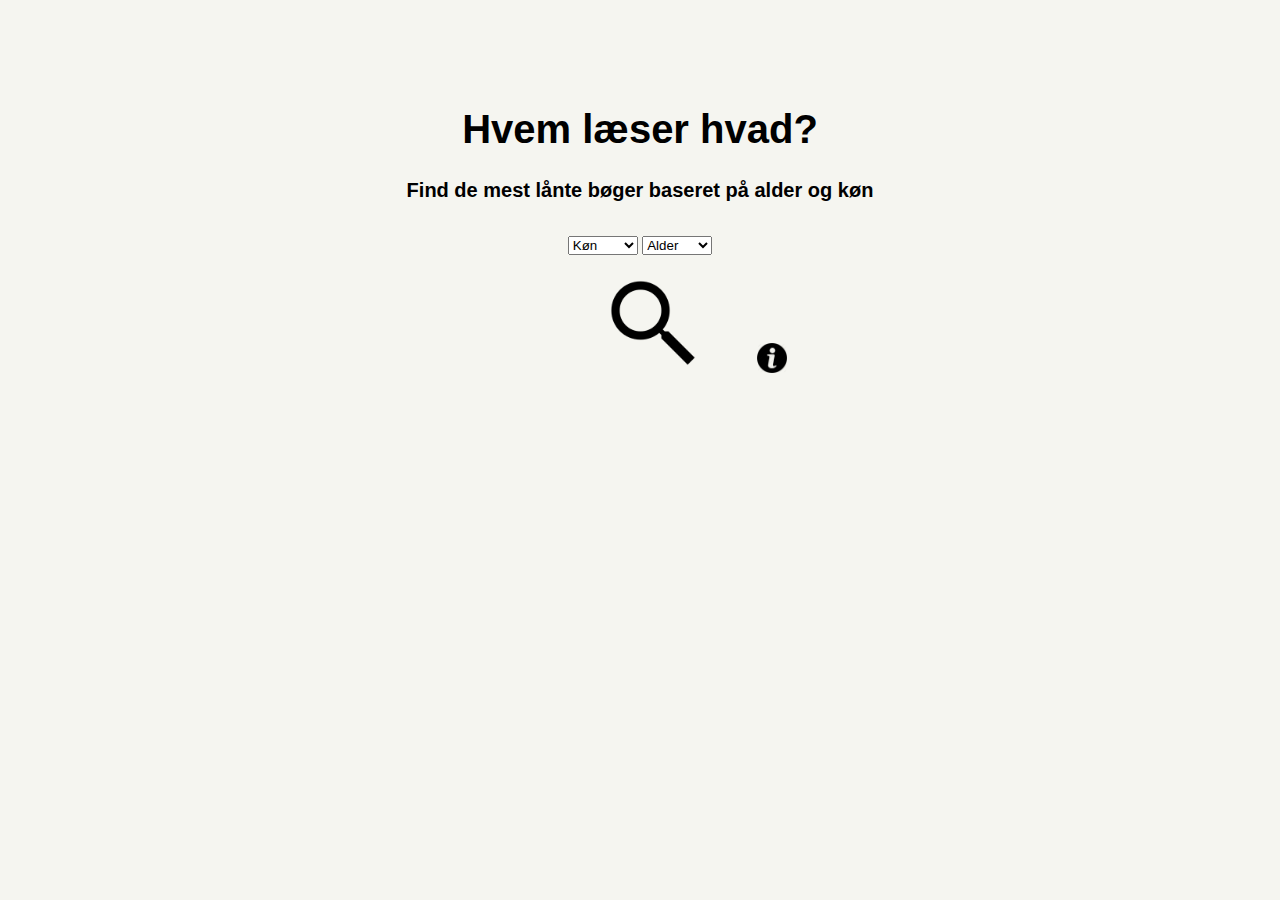
<file: index.html>
<!DOCTYPE html> <!-- Valg af dokumenttype. DOCTYPE html dækker HTML5 -->  
<html> <!-- HTML åbnings-tag -->
  <head> <!-- Head åbnings-tag -->
  <title>Hvem læser hvad?</title> <!-- Navnet på siden som også står i fanebladet i browseren -->
    <meta charset="UTF-8"> <!-- Meta-tagget forklare hvilke bogstaver der er tilladt. UTF-8 er et globalt karaktersæt, der inkludere ÆØÅ -->
    <link rel="stylesheet" href="css/stylesheet.css" type="text/css"> <!-- Her linkes der til filen stylesheet.css, som ligger i mappen css -->
 
  </head> <!-- Head luknings-tag -->

  <body> <!-- Body åbnings-tag. Det der står mellem body-tagget er alt sidens indhold. Det udenom vil ikke blive vist. -->

    <h1>Hvem læser hvad?</h1> <!-- Overskrift 1 -->
    <h2>Find de mest lånte bøger baseret på alder og køn</h2> <!-- Overskrift 2 -->

    <br> <!-- Linjeskift -->

    <select id="kon" class="dropdownkon"> <!-- Dropdownliste select-tag som styles via class atributten. Id-atributten bruges til JavaScriptet -->
      <option selected disabled>Køn</option> <!-- Overskriften i dropdownlisten er deaktiveret, så "Køn" har ingen værdi --> 
      <option value="m">Mand</option> <!-- Option-tag for mand med atributten Value="m"-->
      <option value="k">Kvinde</option>  <!-- Option-tag for kvinde med atributten Value="k"-->
    </select> <!-- Select luknings-tag -->

    <select id="alder" class="dropdownalder">  <!-- Dropdownliste select-tag som styles via class atributten. Id-atributten bruges til JavaScriptet -->
		<option selected disabled>Alder</option> <!-- Overskriften i dropdownlisten er deaktiveret, så "Alder" har ingen værdi --> 
      <option value="3">3</option> <!-- Option-tag for 3 år med atributten Value="3"-->
      <option value="4">4</option>
      <option value="5">5</option>
      <option value="6">6</option>
      <option value="7">7</option>
      <option value="8">8</option>
      <option value="9">9</option>
      <option value="10">10</option>
      <option value="11">11</option>
      <option value="12">12</option>
      <option value="13">13</option>
      <option value="14">14</option>
      <option value="15">15</option>
      <option value="16">16</option>
      <option value="17">17</option>
      <option value="18">18</option>
      <option value="19">19</option>
      <option value="20">20</option>
      <option value="21">21</option>
      <option value="22">22</option>
      <option value="23">23</option>
      <option value="24">24</option>
      <option value="25">25</option>
      <option value="26">26</option>
      <option value="27">27</option>
      <option value="28">28</option>
      <option value="29">29</option>
      <option value="30">30</option>
      <option value="31">31</option>
      <option value="32">32</option>
      <option value="33">33</option>
      <option value="34">34</option>
      <option value="35">35</option>
      <option value="36">36</option>
      <option value="37">37</option>
      <option value="38">38</option>
      <option value="39">39</option>
      <option value="40">40</option>
      <option value="41">41</option>
      <option value="42">42</option>
      <option value="43">43</option>
      <option value="44">44</option>
      <option value="45">45</option>
      <option value="46">46</option>
      <option value="47">47</option>
      <option value="48">48</option>
      <option value="49">49</option>
      <option value="50">50</option>
      <option value="51">51</option>
      <option value="52">52</option>
      <option value="53">53</option>
      <option value="54">54</option>
      <option value="55">55</option>
      <option value="56">56</option>
      <option value="57">57</option>
      <option value="58">58</option>
      <option value="59">59</option>
      <option value="60">60</option>
      <option value="61">61</option>
      <option value="62">62</option>
      <option value="63">63</option>
      <option value="64">64</option>
      <option value="65">65</option>
      <option value="66">66</option>
      <option value="67">67</option>
      <option value="68">68</option>
      <option value="69">69</option>
      <option value="70">70</option>
      <option value="71">71</option>
      <option value="72">72</option>
      <option value="73">73</option>
      <option value="74">74</option>
      <option value="75">75</option>
      <option value="76">76</option>
      <option value="77">77</option>
      <option value="78">78</option>
      <option value="79">79</option>
      <option value="80">80</option>
      <option value="81">81</option>
      <option value="82">82</option>
      <option value="83">83</option>
      <option value="84">84</option>
      <option value="85">85</option>
      <option value="86">86</option>
      <option value="87">87</option>
      <option value="88">88</option>
      <option value="89">89</option>
      <option value="90">90</option>
      <option value="91">91</option>
      <option value="92">92</option>
      <option value="93">93</option>
      <option value="94">94</option>
      <option value="95">95</option>
      <option value="96">96</option>
      <option value="97">97</option>
      <option value="98">98</option>
      <option value="99">99</option>
      <option value="100">100</option>
    </select> <!-- Select luknings-tag -->

    <br> <!-- <br> er et lukket tag der laver linjeskift/giver plads mellem dropdownlister og elementerne nedenunder -->
	<br>

    <img id="search" src="img/search.png" onClick="results()"> <!-- Billede-tag der henter billedet search.png i mappen 'img'. 
	Billedet har atributten id som bliver brugt til styling i stylesheet.css. Til sidst angiver atributten onClick at et JavaScript skal udføres når der klikkes på billedet -->

    <img id="info" src="img/info.png"> <!-- Billede-tag der henter billedet info.png i mappen 'img'. 
	Billedet har atributten id som bliver brugt i stylesheet.css. -->
	<div> Vælg alder og køn og få anbefalet de 10 mest lånte bøger baseret på demografiske data fra DBC fra 2016</div> <!-- Div tag med tekst, der skal vises når musen holdes over info.png -->
	
	<script> <!-- JavaScript start-tag-->
function results() {
  let year = 2016 - Number(document.getElementById('alder').value) ;
  let url = 'resultat.html?' + document.getElementById('kon').value + year;
  location.href = url;
}
    </script> <!-- Javascript luknings-tag -->

  </body> <!-- Body luknings-tag -->

</html> <!-- HTML luknings-tag -->
</file>
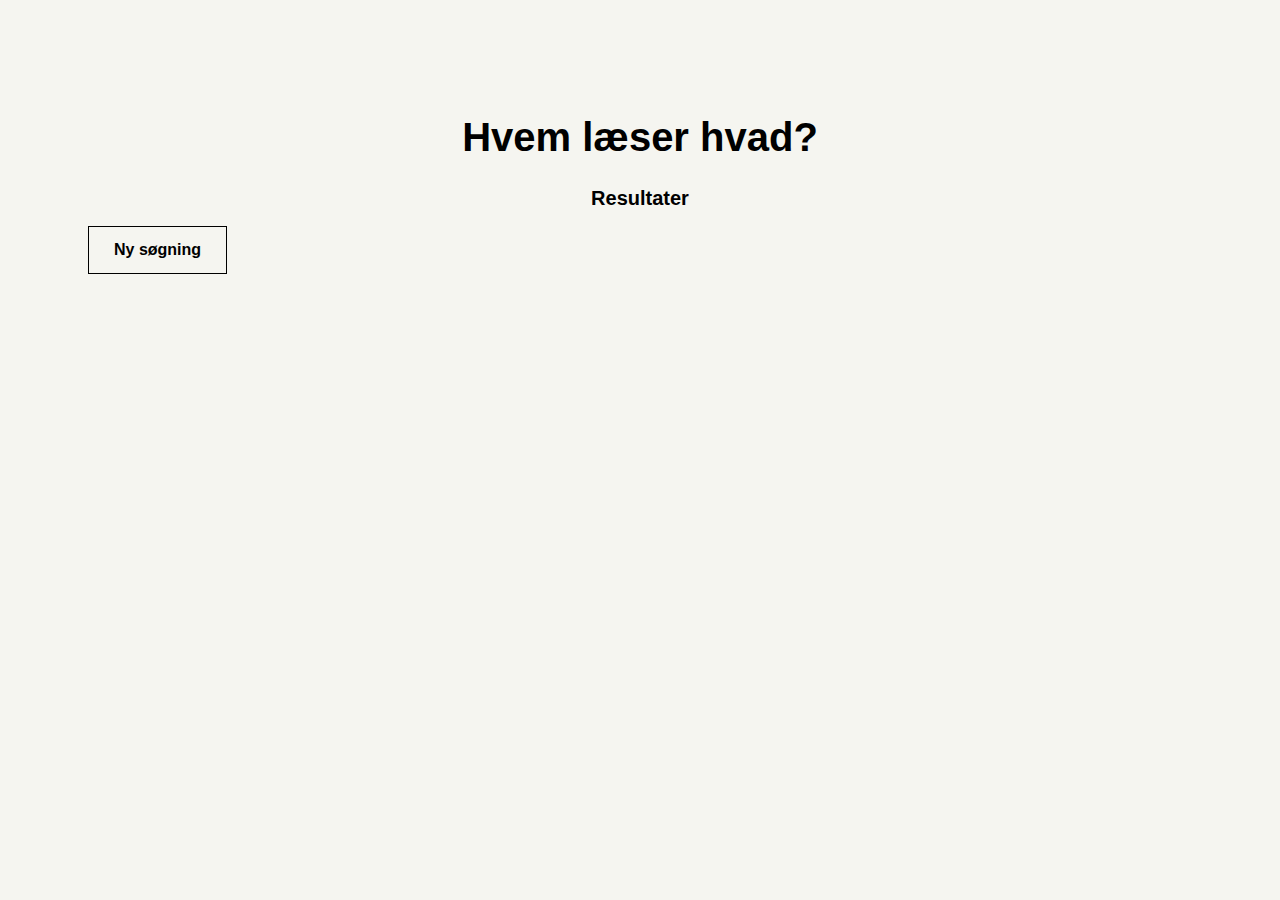
<file: resultat.html>
<!doctype html>
<html lang="dk"> <!--angiver sproget p� siden som dansk -->

<head>

   <meta charset="UTF-8"><!--character encoding. sikrer at alle browsere kan l�se karakter codningen rigtigt-->

  <title>Resultater</title> <!--Angiver sidetitlen som metadata -->

  <link rel="stylesheet" href="css/stylesheet-resultat.css" type="text/css"> <!--link til vores stylesheet-->
  
</head>

<body>

	<div class="header"><!--Hjemmesidens navn angives med h1 og Resultater som er sekkund�r, med h2-->
	


		<h1>Hvem l&aelig;ser hvad?</h1>
		<h2>Resultater</h2>

		
		
		
	</div>
</div>


	<a href="index.html"><b> Ny s&oslash;gning</b> </a> <!--Ny-s�gningsknap der leder tilbage til forsiden -->

	
	
    <div id="result"> <!--id som henter data fra javascriptet -->
    </div>
	
<!--scriptet er placeret i bunden, s� det bliver det sidste der bliver uploadet. S�ledes er der ikke ventetid fra start-->
  <script src="https://openplatform.dbc.dk/v1/dbc_openplatform.min.js"></script><!--javascript der gennem api til open platform henter metadata om bogmaterialerne og blileder af forsiderne-->
  <script src="recommender.js"></script><!--javascript der via python-program henter data om materiale baseret p� k�n og alder -->
  <script>
recommendations(location.search.slice(1), 'result'); <!-- HVAD SKER DER HER--!>
  </script>
</body>
</html>
</file>
<file: css/stylesheet.css>
body {
	margin: auto; /* Margin rettes automatisk */
    width: 50%; /* Indholdet fylder aldrig mere en 50% af browserens bredde */
    padding: 80px; /* Hvor langt fra toppen af siden skal indholdet være */
	text-align: center; /* Alt tekst, dropdown-lister og billeder er centreret */
	font-family: sans-serif; /* Serif skrifttype*/
	background-color:  #f5f5f0; /* Lys grå baggrundsfarve */
}

h1 {
	font-size: 40px; /* Størrelse på overskriften */
	
}

h2 {
	font-size: 20px; /* Størrelse på overskriften */
}


.dropdownkon {
	width: 70px; /* Bredde på dropdownlisten */
}

.dropdownalder {
	width: 70px; /* Bredde på dropdownlisten */
}

#search {
	width:100px; /* Bredde på luppen */
	height:100px; /* Højde på luppen  */
	margin-left:110px; /* Bruges til at placere billedet. Giver en margin på 110 px i venstre side. Luppen er centreret (defineret i body), men vi ville gerne have luppen lidt mere ti højre. */
	
}

#info {
	width:30px;	/* Bredde på info ikonet */
	height:30px; /*  Højde på info ikonet */
	margin-left:50px; /* Ikonet er som udgangspunkt centreret og ligger sig ved siden af luppen. Margin left definerer at der skal være 50px margin mellem de to elementer.  */
	
}
	
div {
    display: none;  /* Vis ingenting når musen ikke er over */
    text-align: left; /* Teskten skal her stå til venstre */ 
	margin-top: 15px; 	/* Margin-top gør at der er 15px mellem teksten og elementet ovenover */
}

#info:hover + div { /* :Hover er en selektor der gør at elementer bliver aktive når man bevæger musen over dem (i dette tilfælde skal teksten vises) */
    display: block;  /* Teksten bliver vist som en block element (div) som er blevet placeret ovenfor */ 
}?
</file>
<file: css/stylesheet-resultat.css>
body {
    padding: 80px; /* Hvor langt fra toppen af siden skal indholdet v�re */
	font-family: sans-serif; /* Serif srifttype*/
	background-color:  #f5f5f0; /* Lys gr� baggrundsfarve */
}

h1 {
	font-size: 40px; /* St�rrelse p� overskriften */

	
}

.header {
	margin: auto; /* Margin rettes automatisk */
    width: 50%; /* Indholder fylder aldrig mere en 50 af browserens bredde */
	text-align: center; /* Alt tekst, dropdown-lister og billeder er centreret */
}
h2 {
	font-size: 20px;
}
a:link, a:visited { /* beskriver linket "ny s�gning"*/
    
    color: black; /*farven p� teksten er angivet som sort */
    padding: 14px 25px; /*angiver tekstens placering ift tekstboksen */
    text-align: center; /*centrer teksten i tekstboksen */
    text-decoration: none; /* angiver at teksten ikke er stylet */
    display: inline-block; /*sikrer tekstboksens placering */
    border: 1px solid black;/* tilf�jer en sort kant*/
	margin-bottom: 5px; /* skaber luft under tekstboksen */
}


a:hover, a:active { /* beskriver linket "ny s�gning" n�r man holder musen over */
    background-color: black; /* tekstboksens baggrunsfarve bliver sort */
    color: white; /* tekstfarvenn er hvid*/
   
}
</file>
